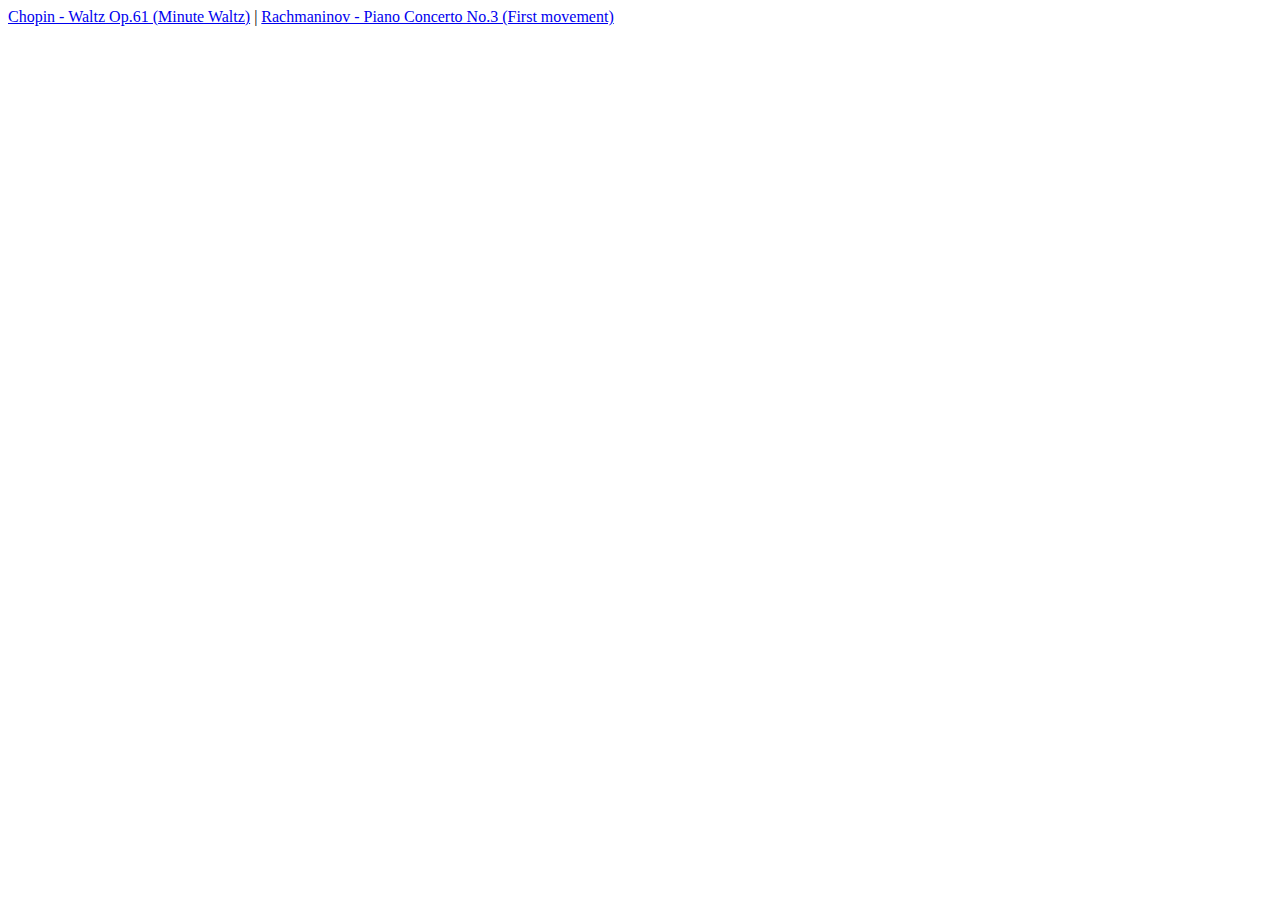
<file: static/js/index.html>
<!DOCTYPE HTML>
<html>
	<head>
		<script src="stream.js"></script>
		<script src="midifile.js"></script>
		<script src="replayer.js"></script>
		<script src="synth.js"></script>
		<script src="audio.js"></script>
		<script>
			function loadRemote(path, callback) {
				var fetch = new XMLHttpRequest();
				fetch.open('GET', path);
				fetch.overrideMimeType("text/plain; charset=x-user-defined");
				fetch.onreadystatechange = function() {
					if(this.readyState == 4 && this.status == 200) {
						/* munge response into a binary string */
						var t = this.responseText || "" ;
						var ff = [];
						var mx = t.length;
						var scc= String.fromCharCode;
						for (var z = 0; z < mx; z++) {
							ff[z] = scc(t.charCodeAt(z) & 255);
						}
						callback(ff.join(""));
					}
				}
				fetch.send();
			}
			
			function play(file) {
				loadRemote(file, function(data) {
					midiFile = MidiFile(data);
					synth = Synth(44100);
					replayer = Replayer(midiFile, synth);
					audio = AudioPlayer(replayer);
				})
			}
		</script>
	</head>
	<body>
		<a href="javascript:void(play('minute_waltz.mid'))">Chopin - Waltz Op.61 (Minute Waltz)</a> |
		<a href="javascript:void(play('rachmaninov3.mid'))">Rachmaninov - Piano Concerto No.3 (First movement)</a>
	</body>
</html>
</file>
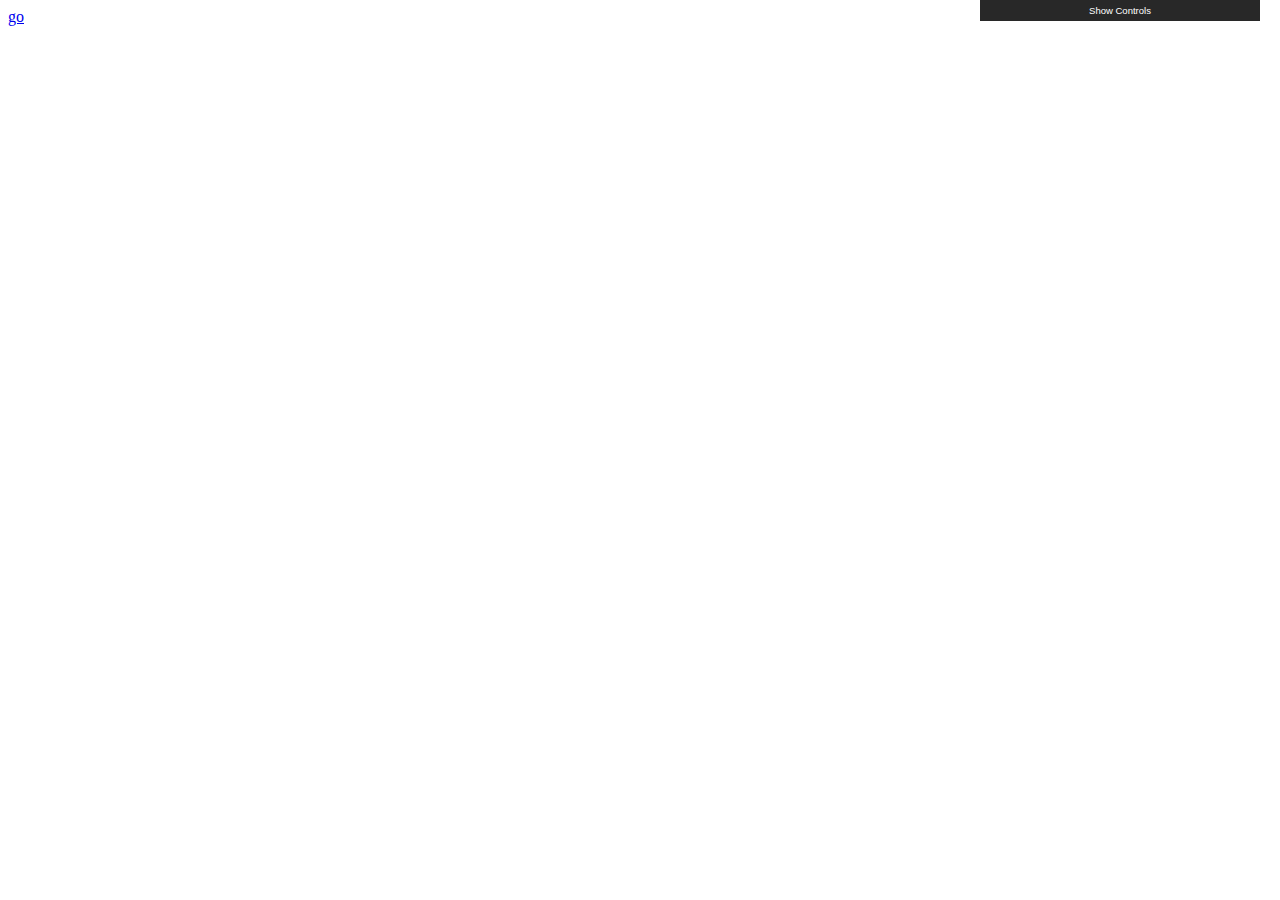
<file: static/js/sandbox.html>
<!DOCTYPE HTML>
<html>
	<head>
		<script src="synth.js"></script>
		<script src="audio.js"></script>
		<script src="gui.min.js"></script>
		<script>
			function makeGui() {
				var gui = new GUI();
				gui.add(TestProgram, 'waveform', 0, 1);
				gui.add(TestProgram, 'attackAmplitude', 0, 1);
				gui.add(TestProgram, 'sustainAmplitude', 0, 1);
				gui.add(TestProgram, 'attackTime', 0, 1);
				gui.add(TestProgram, 'decayTime', 0, 1);
				gui.add(TestProgram, 'releaseTime', 0, 1);
				gui.add(TestProgram, 'phase', 0, 1);
			}
			
			TestProgram = {
				'waveform': 0,
				'attackAmplitude': 0.2,
				'sustainAmplitude': 0.1,
				'attackTime': 0.02,
				'decayTime': 0.3,
				'releaseTime': 0.02,
				'phase': 0.5,
				'createNote': function(note, velocity) {
					var frequency = midiToFrequency(note);
					return ADSRGenerator(
						(this.waveform ? SquareGenerator(frequency, this.phase) : SineGenerator(frequency)),
						this.attackAmplitude * (velocity / 128), this.sustainAmplitude * (velocity / 128),
						this.attackTime, this.decayTime, this.releaseTime
					);
				}
			}
			
			function go(file) {
				synth = Synth(44100);
				var samplesToNextNote = 0;
				var currentGenerator = null;
				var noteNumber = 0;
				replayer = {
					'generate': function(samples) {
						var data = new Array(samples*2);
						var samplesRemaining = samples;
						var dataOffset = 0;
						
						while (samplesRemaining) {
							if (samplesToNextNote < samplesRemaining) {
								if (samplesToNextNote > 0) {
									synth.generateIntoBuffer(samplesToNextNote, data, dataOffset);
									dataOffset += samplesToNextNote * 2;
								}
								if (currentGenerator) {
									currentGenerator.noteOff();
								}
								currentGenerator = TestProgram.createNote(50 + noteNumber, 127);
								noteNumber = (noteNumber + 1) % 12;
								synth.addGenerator(currentGenerator);
								samplesRemaining -= samplesToNextNote;
								samplesToNextNote = 11025;
							} else {
								/* generate samplesRemaining */
								synth.generateIntoBuffer(samplesRemaining, data, dataOffset);
								samplesToNextNote -= samplesRemaining;
								samplesRemaining = 0;
							}
						}
						return data;
					}
				}
				audio = AudioPlayer(replayer, {'latency': 0.5});
			}
		</script>
	</head>
	<body onload="makeGui()">
		<a href="javascript:void(go())">go</a>
	</body>
</html>
</file>
